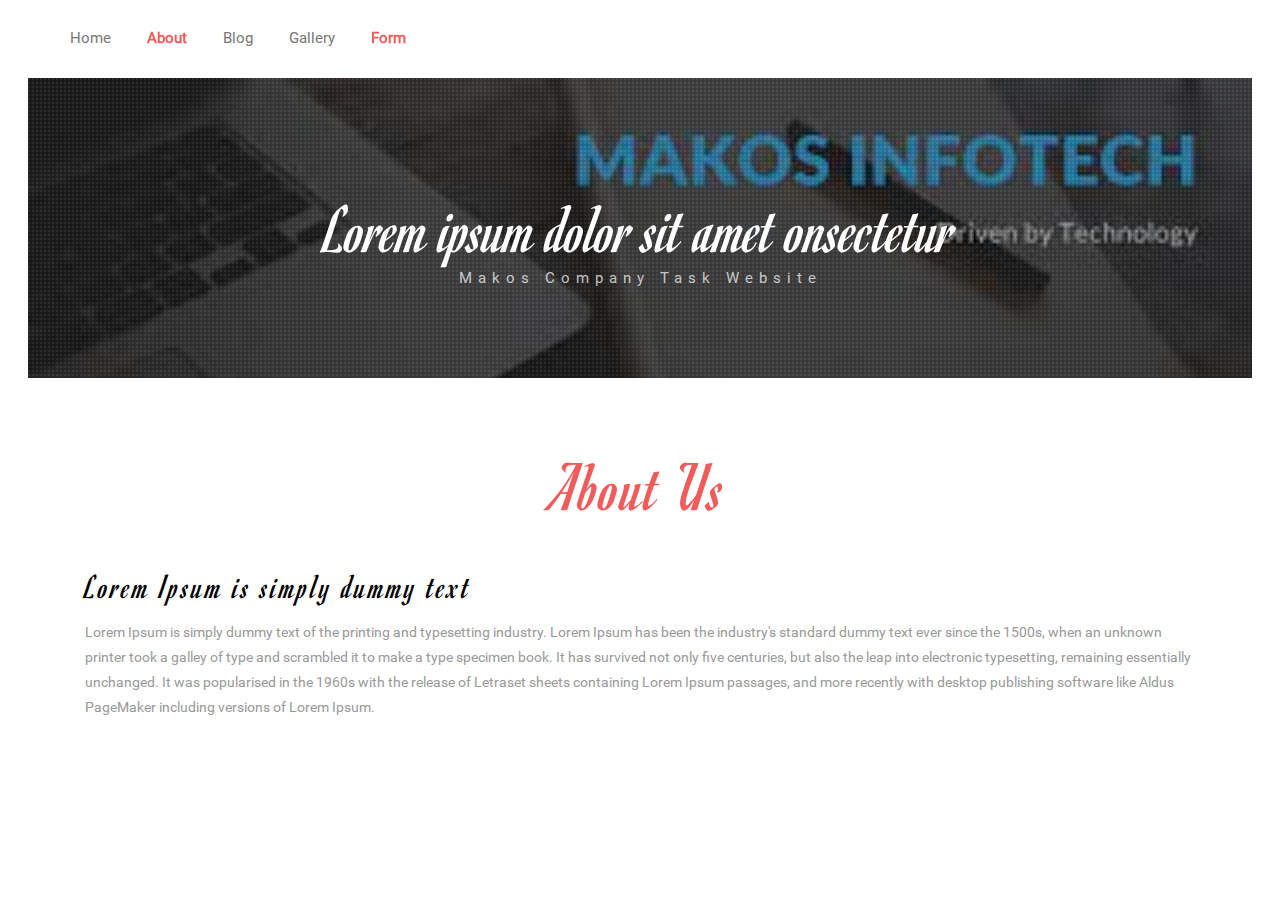
<file: about.html>
<!DOCTYPE html>
<html>
<head>
<title>Makos Company Task Website</title>
<!-- Custom Theme files -->
<meta name="viewport" content="width=device-width, initial-scale=1">
<meta http-equiv="Content-Type" content="text/html; charset=utf-8" />
<meta name="keywords" content="Florence Responsive web template, Bootstrap Web Templates, Flat Web Templates, Android Compatible web template, 
	Smartphone Compatible web template, free webdesigns for Nokia, Samsung, LG, SonyEricsson, Motorola web design" />
<script type="application/x-javascript"> addEventListener("load", function() { setTimeout(hideURLbar, 0); }, false); function hideURLbar(){ window.scrollTo(0,1); } </script>
<!-- //Custom Theme files -->
<link href="css/bootstrap.css" type="text/css" rel="stylesheet" media="all">
<link href="css/style.css" type="text/css" rel="stylesheet" media="all">
<!-- js -->
<script src="js/jquery-1.11.1.min.js"></script> 
<!-- //js -->	
</head>
<body>
	<!--header-->
	<div class="top-nav">
		<nav class="navbar navbar-default">
			<div class="container">
				<div class="navbar-header navbar-right">
					<button type="button" class="navbar-toggle collapsed" data-toggle="collapse" data-target="#bs-example-navbar-collapse-1">
						<span class="sr-only">Toggle navigation</span>
						<span class="icon-bar"></span>
						<span class="icon-bar"></span>
						<span class="icon-bar"></span>
					</button>
					<div class="clearfix"> </div>
				</div>
				<!--navigation-->
				<!-- Collect the nav links, forms, and other content for toggling -->
				<div class="collapse navbar-collapse" id="bs-example-navbar-collapse-1">
					<ul class="nav navbar-nav navbar-left cl-effect-5">
						<li><a href="index.html"><span data-hover="Home">Home</span></a></li>
						<li><a href="about.html" class="active"> <span data-hover="About">About </span> </a></li>
						<li><a href="blog.html"><span data-hover="Blog">Blog</span></a></li>
						<li><a href="gallery.html"><span data-hover="Gallery">Gallery</span></a></li>
						<li><a href="form.html" class="active"><span data-hover="Form"> Form</span></a></li>
					</ul>
					<div class="clearfix"> </div>
				</div>
			</div>	
		</nav>		
	</div>
	<div class="banner about-bnr">
		<div class="banner-info about-bnr-info">
			<h2 class="hdng">Lorem ipsum dolor sit amet onsectetur</h2>
			<p>Makos Company Task Website</p>
		</div>
	</div>			
	<!--//banner-->
	<!--about-->
	<div class="about">
		<div class="container">
			<h3 class="title">About Us</h3>
			<div class="about-info">
				<div class="col-md-12 about-grids">
					<h4>Lorem Ipsum is simply dummy text </h4>
					<p>Lorem Ipsum is simply dummy text of the printing and typesetting industry. Lorem Ipsum has been the industry's standard dummy text ever since the 1500s, when an unknown printer took a galley of type and scrambled it to make a type specimen book. It has survived not only five centuries, but also the leap into electronic typesetting, remaining essentially unchanged. It was popularised in the 1960s with the release of Letraset sheets containing Lorem Ipsum passages, and more recently with desktop publishing software like Aldus PageMaker including versions of Lorem Ipsum. </p>		
				</div>
				<div class="clearfix"> </div>
			</div>
		</div>
	</div>
    <script src="js/bootstrap.js"></script>
</body>
</html>
</file>
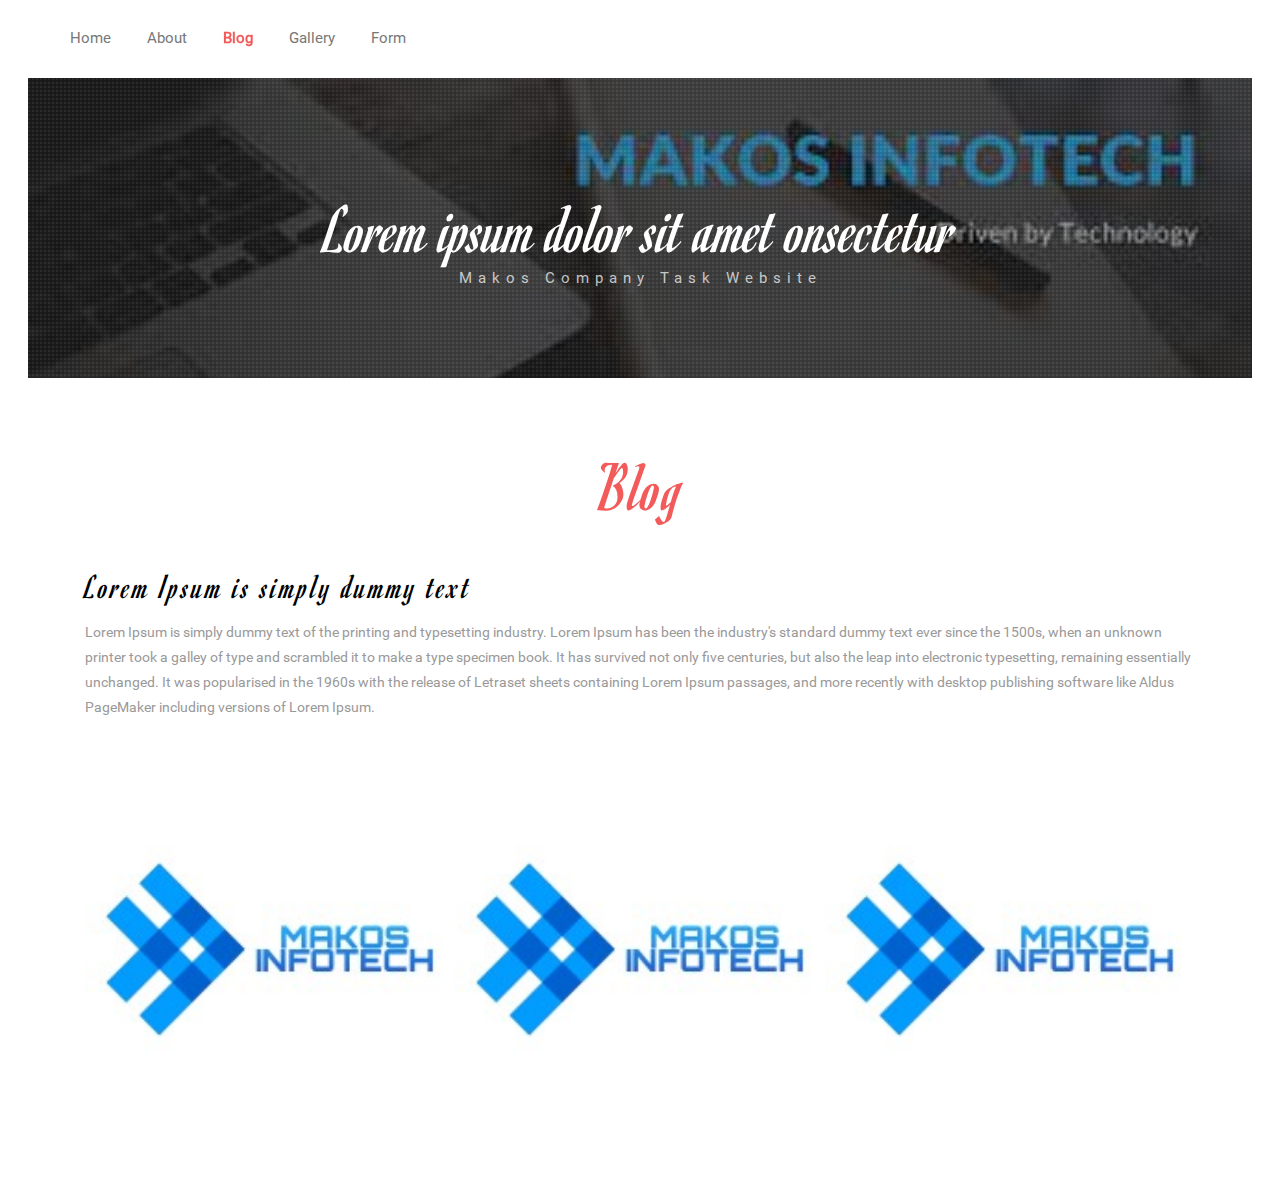
<file: blog.html>
<!DOCTYPE html>
<html>
<head>
<title>Makos Company Task Website</title>
<!-- Custom Theme files -->
<meta name="viewport" content="width=device-width, initial-scale=1">
<meta http-equiv="Content-Type" content="text/html; charset=utf-8" />
<meta name="keywords" content="Florence Responsive web template, Bootstrap Web Templates, Flat Web Templates, Android Compatible web template, 
	Smartphone Compatible web template, free webdesigns for Nokia, Samsung, LG, SonyEricsson, Motorola web design" />
<script type="application/x-javascript"> addEventListener("load", function() { setTimeout(hideURLbar, 0); }, false); function hideURLbar(){ window.scrollTo(0,1); } </script>
<!-- //Custom Theme files -->
<link href="css/bootstrap.css" type="text/css" rel="stylesheet" media="all">
<link href="css/style.css" type="text/css" rel="stylesheet" media="all">
<!-- js -->
<script src="js/jquery-1.11.1.min.js"></script> 
<!-- //js -->	
</head>
<body>
	<!--header-->
	<div class="top-nav">
		<nav class="navbar navbar-default">
			<div class="container">
				<div class="navbar-header navbar-right">
					<button type="button" class="navbar-toggle collapsed" data-toggle="collapse" data-target="#bs-example-navbar-collapse-1">
						<span class="sr-only">Toggle navigation</span>
						<span class="icon-bar"></span>
						<span class="icon-bar"></span>
						<span class="icon-bar"></span>
					</button>
					<div class="clearfix"> </div>
				</div>
				<!--navigation-->
				<!-- Collect the nav links, forms, and other content for toggling -->
				<div class="collapse navbar-collapse" id="bs-example-navbar-collapse-1">
					<ul class="nav navbar-nav navbar-left cl-effect-5">
						<li><a href="index.html"><span data-hover="Home">Home</span></a></li>
						<li><a href="about.html"> <span data-hover="About">About </span> </a></li>
						<li><a href="blog.html" class="active"><span data-hover="Blog">Blog</span></a></li>
						<li><a href="gallery.html"><span data-hover="Gallery">Gallery</span></a></li>
						<li><a href="form.html"><span data-hover="Form"> Form</span></a></li>
					</ul>
					<div class="clearfix"> </div>
				</div>
			</div>	
		</nav>		
	</div>
	<!--//header-->
	<!--banner-->
	<div class="banner about-bnr">
		<div class="banner-info about-bnr-info">
			<h2 class="hdng">Lorem ipsum dolor sit amet onsectetur</h2>
			<p>Makos Company Task Website</p>
		</div>
	</div>			


	<div class="about">
		<div class="container">
			<h3 class="title">Blog</h3>
			<div class="about-info">
				<div class="col-md-12 about-grids">
					<h4>Lorem Ipsum is simply dummy text </h4>
					<p>Lorem Ipsum is simply dummy text of the printing and typesetting industry. Lorem Ipsum has been the industry's standard dummy text ever since the 1500s, when an unknown printer took a galley of type and scrambled it to make a type specimen book. It has survived not only five centuries, but also the leap into electronic typesetting, remaining essentially unchanged. It was popularised in the 1960s with the release of Letraset sheets containing Lorem Ipsum passages, and more recently with desktop publishing software like Aldus PageMaker including versions of Lorem Ipsum. </p>		
					<div class="about-row">
						<div class="col-md-4 about-imgs">
							<img src="images/gallery.jpeg" alt="" class="img-responsive zoom-img"/>
						</div>
						<div class="col-md-4 about-imgs">
							<img src="images/gallery.jpeg" alt=""  class="img-responsive zoom-img"/>
						</div>
						<div class="col-md-4 about-imgs">
							<img src="images/gallery.jpeg" alt=""  class="img-responsive zoom-img"/>
						</div>
						<div class="clearfix"> </div>
					</div>
				</div>
				<div class="clearfix"> </div>
			</div>
		</div>
	</div>

    <script src="js/bootstrap.js"></script>
</body>
</html>
</file>
<file: css/style.css>
body{
	margin:0;
	font-family: 'Roboto-Regular';
	background-color:#fff;
}
@font-face {
    font-family: 'Roboto-Regular';
    src: url(../fonts/Roboto-Regular.ttf) format('truetype');
}
@font-face {
    font-family: 'Romanesco-Regular';
	src: url(../fonts/Romanesco-Regular.ttf) format('truetype');
}
body a{
	transition: 0.5s all ease;
	-webkit-transition: 0.5s all ease;
	-moz-transition: 0.5s all ease;
	-o-transition: 0.5s all ease;
	-ms-transition: 0.5s all ease;
	text-decoration:none;
}
h1,h2,h3,h4,h5,h6{
	margin:0;			   
}
p{
	margin:0;
}
ul,label{
	margin:0;
	padding:0;
}
body a:hover{
	text-decoration:none;
}
/*--header--*/
div#bs-example-navbar-collapse-1 {
    padding: 0;
}
nav.navbar.navbar-default {
    background: none;
    border: none;
    margin: 0;
}
ul.nav.navbar-nav {
    margin-top: 1em;
}
.navbar-nav li {
    margin: 0 1em;
}
.navbar-nav li:nth-child(1){
    margin-left: 0;
}
.navbar-default .navbar-nav > li > a:hover, .navbar-default .navbar-nav > li > a:focus {
    color: #F35B5B;
    outline: none;
}
/*--Effect 5: same word slide in-- */
.cl-effect-5 li a {
    overflow: hidden;
    padding: 0 8px 0 0;
    font-size: 1.1em;
}
.cl-effect-5 li a span {
	position: relative;
	display: inline-block;
	-webkit-transition: -webkit-transform 0.3s;
	-moz-transition: -moz-transform 0.3s;
	transition: transform 0.3s;
}
.cl-effect-5 li a span::before {
	position: absolute;
	top: 100%;
	content: attr(data-hover);
	font-weight: 600;
	-webkit-transform: translate3d(0,0,0);
	-moz-transform: translate3d(0,0,0);
	transform: translate3d(0,0,0);
}

.cl-effect-5 li a:hover span,
.cl-effect-5 li a:focus span,.cl-effect-5 li a.active span {
	-webkit-transform: translateY(-100%);
	-moz-transform: translateY(-100%);
	transform: translateY(-100%);
	color:#F35B5B;
}
/*--search-button--*/
form.navbar-form.navbar-right {
  margin: 0;
  padding: 0;
}
.form-group {
  position: relative;
}
.top-nav input.form-control {
    padding: 8px 35px 8px 10px;
    height: inherit;
    font-size: 1em;
    border: none;
    border-bottom: 1px solid;
    -webkit-appearance: none;
    color: #000;
    background: none;
    box-shadow: none;
    border-radius: 0;
}
.top-nav button.btn.btn-default {
    border: none;
    width: 35px;
    height: 35px;
    position: absolute;
    top: 6%;
    right: 0;
    padding: 0;
    outline: none;
    box-shadow: none;
    background: none;
}
button.btn.btn-default:focus {
    background-color: inherit !important;
    box-shadow: none !important;
    border: none !important;
    outline: none;
}
.form-control:focus {
    border-color: #4B307F;
    box-shadow:none;
}
span.glyphicon.glyphicon-search {
    font-size: 1.5em;
	color: #01553D;
}
span.glyphicon.glyphicon-search:focus {
    outline: none;
}
/*--logo--*/
.top-nav {
    position: relative;
    padding: 1em 0;
}
.logo {
    position: absolute;
    top: 14%;
    right: 43%;
	background-color: rgba(255, 0, 0, 0.52);
    padding: 0 1em;
}
.logo h1 {
    font-size: 6em;
    font-family: 'Romanesco-Regular';
	letter-spacing: 3px;
}
.logo h1 a {
    color: #fff;
}
/*--//header--*/
/*--banner--*/
.banner {
    background: url(../images/banner.jpeg)no-repeat 0px 0px;
    min-height: 600px;
    min-width: 90%;
    background-size: cover;
	-webkit-background-size:cover;
	-moz-background-size:cover;
	-o-background-size:cover;
	-ms-background-size:cover;
	margin: 0 2em;

}
.banner-info {
	background:url(../images/dott.png)repeat 0px 0px;
	background-size:4px;
	-webkit-background-size:4px;
	-moz-background-size:4px;
	-o-background-size:4px;
	-ms-background-size:4px;
	min-height:600px;
	padding:16em 0;
}
.banner h2.hdng {
    font-size: 5em;
    color: #fff;
    font-family: 'Romanesco-Regular';
    text-align: center;
}
.banner p {
    font-size: 1.1em;
    color: rgba(255, 255, 255, 0.73);
    text-align: center;
    letter-spacing: 6px;
}
/*--//banner--*/
/*--banner-bottom--*/
.bnr-botom {
    padding: 6em 0;
	position:relative;
}
.bnr-botom-right{
  padding:0;
  position: relative;
}
.bnr-botom img {
    width: 100%;
}
.bnr-botom-info {
    position: absolute;
    top: 0;
    left: 41%;
    width: 100%;
    z-index: 1;
	margin-top: 3em;
}
.bnr-botom-left h3{
	font-size:2.2em;
	color:#000;
	line-height: 1.4em;
}
.bnr-botom-left h3 span{
	color:#F00;
}
.bnr-botom-left p {
  color:#999;
  font-size: 1em;
  width: 38%;
  line-height: 1.8em;
  margin-top: 1.5em;
}
/*--welcome--*/
.welcome {
    width: 60%;
    padding: 4em;
    background-color: #fff;
    position: absolute;
    bottom: -41%;
    left: 16%;
}
.welcome img {
    width: 100%;
}
.welcome h3 {
    font-size: 1.9em;
    color: #000;
}
.welcome p {
  color:#999;
  font-size: 1em;
  line-height: 1.8em;
  margin-top: 1.5em;
}
.welcome-right {
    margin-top: 3em;
}
/*--//welcome--*/
/*--Slider Part starts Here--*/
#slider2,
#slider3 {
  box-shadow: none;
  -moz-box-shadow: none;
  -webkit-box-shadow: none;
  margin: 0 auto;
}
.rslides_tabs {
  list-style: none;
  padding: 0;
  background: rgba(0,0,0,.25);
  box-shadow: 0 0 1px rgba(255,255,255,.3), inset 0 0 5px rgba(0,0,0,1.0);
  -moz-box-shadow: 0 0 1px rgba(255,255,255,.3), inset 0 0 5px rgba(0,0,0,1.0);
  -webkit-box-shadow: 0 0 1px rgba(255,255,255,.3), inset 0 0 5px rgba(0,0,0,1.0);
  font-size: 18px;
  list-style: none;
  margin: 0 auto 50px;
  max-width: 540px;
  padding: 10px 0;
  text-align: center;
  width: 100%;
}
.rslides_tabs li {
  display: inline;
  float: none;
  margin-right: 1px;
}
.rslides_tabs a {
  width: auto;
  line-height: 20px;
  padding: 9px 20px;
  height: auto;
  background: transparent;
  display: inline;
}
.rslides_tabs li:first-child {
  margin-left: 0;
}
.rslides_tabs .rslides_here a {
  background: rgba(255,255,255,.1);
  color: #fff;
  font-weight: bold;
}
.events {
  list-style: none;
}
.callbacks_container {
  width: 100%;
}
.callbacks {
  position: relative;
  list-style: none;
  overflow: hidden;
  width: 100%;
  padding: 0;
  margin: 0;
}
.callbacks li {
  position: absolute;
  width: 100%;
  left: 0;
  top: 0;
}
.callbacks img {
  position: relative;
  z-index: 1;
  height: auto;
  border: 0;
}
.callbacks .caption {
	display: block;
	position: absolute;
	z-index: 2;
	font-size: 20px;
	text-shadow: none;
	color: #fff;
	left: 0;
	right: 0;
	padding: 10px 20px;
	margin: 0;
	max-width: none;
	top: 10%;
	text-align: center;
}
.callbacks_nav {
    position: absolute;
    -webkit-tap-highlight-color: rgba(0,0,0,0);
    top: 45%;
    left: 6%;
    opacity: 0.7;
    z-index: 3;
    text-indent: -9999px;
    overflow: hidden;
    text-decoration: none;
    height: 53px;
    width: 32px;
    background: url("../images/icons.png") no-repeat 0px 0px;
}
.callbacks_nav.next {
    left: auto;
    background-position: right;
    right: 5%;
}
.callbacks_nav:active {
  opacity: 1.0;
}
#slider3-pager a {
  display: inline-block;
}
#slider3-pager span{
  float: left;
}
#slider3-pager span{
	width:100px;
	height:15px;
	background:#fff;
	display:inline-block;
	border-radius:30em;
	opacity:0.6;
}
#slider3-pager .rslides_here a {
  background: #FFF;
  border-radius:30em;
  opacity:1;
}
#slider3-pager a {
  padding: 0;
}
#slider3-pager li{
	display:inline-block;
}
.rslides {
  position: relative;
  list-style: none;
  overflow: hidden;
  width: 100%;
  padding: 0;
  margin: 0;
}
.rslides li {
  -webkit-backface-visibility: hidden;
  position: absolute;
  display: none;
  width: 100%;
  left: 0;
  top: 0;
}
.rslides li{
  position: relative;
  display: block;
  float: left;
}
.rslides img {
  height: auto;
  border: 0;
}
.callbacks_tabs {
    list-style: none;
    position: absolute;
    z-index: 999;
    bottom: -30%;
    left: 0%;
    padding: 0;
    margin: 0;
}
.slider-top{
	text-align: center;
	padding:10em 0;
}
.callbacks_tabs li{
	display: inline-block;
}
@media screen and (max-width: 600px) {
.callbacks_nav {
    top: 47%;
}
}
/*----*/
.callbacks_tabs a{
 visibility: hidden;
}
.callbacks_tabs a:after {
    content: "\f111";
    font-size: 0;
    font-family: FontAwesome;
    visibility: visible;
    height: 10px;
    width: 10px;
    display: inline-block;
    border: 2px solid #9AA79D;
}
.callbacks_here a:after{
	border-color:#F00;
	background: #FFFFFF;
}
/*--//Slider part Ends Here --*/
/*--slid--*/
.slid {
    padding: 5em 0;
    margin-top: 12em;
	position:relative;
}
.slid img {
    width: 100%;
}
.slid-left {
    padding-left: 0;
}
.slid-right-info {
    position: absolute;
    background-color: #fff;
    width: 80%;
    padding: 3em;
    left: -15%;
    margin-top: 6em;
}
.slid h3 {
    font-size: 2em;
    font-weight: 600;
    color: #000;
}
.slid p {
    color: #999;
    font-size: 1em;
    line-height: 1.8em;
    margin-top: 1.5em;
}
.more {
    margin-top: 1.5em;
}
.more a {
    font-size: 1.1em;
    color: #000;
    font-weight: 700;
}
.more a:hover{
	color:#F00;
}
.more span.glyphicon {
    font-size: 0.7em;
    color: #F00;
    width: 11px;
}
.more a:hover span.glyphicon {
    color: #000 ;
}
span.glyphicon.arrow-one {
    padding-left: 0.5em;
}
.slid .welcome {
    left: 25%;
    bottom: -50%;
    width: 70%;
    padding: 3em;
}
.slid  ul {
    margin-top: 1em;
}
.slid  ul li {
    display: block;
	margin-top: 0.5em;
}
.slid  ul li a {
    color: #999;
	font-size:1em;
}
.slid  ul li a span.glyphicon{
    font-size: 0.8em;
}
.slid  ul li a:hover{
	padding-left:1em;
	color:#555;
}
/*--//slid--*/
/*--footer--*/
.footer {
    margin-top: 21em;
}
.footer-left {
    background-color: #555;
    padding: 2em 5em;
}
.footer-left h3 {
    font-size: 1.8em;
    color: #fff;
    margin-bottom: 0.8em;
}
.footer-left li {
    display: block;
    color: rgba(255, 255, 255, 0.59);
    font-size: 1em;
    margin-top: 0.5em;
}
.footer-left li a {
    color: rgba(255, 255, 255, 0.59);
    font-size: 1em;
}
.footer-left li a:hover {
    color: #F35B5B;
}
.footer-right {
    text-align: center;
    padding: 2em 2em 1.5em;
}
.icons ul li{
	display:inline-block;
	margin:0 .2em;
}
.icons ul li a.twitter{
  background: url(../images/icons.png) no-repeat 0px 0px;
  height: 24px;
  display: block;
  width: 24px;
}
.icons ul li a.facebook{
  background: url(../images/icons.png) no-repeat -33px 0px;
}
.icons ul li a.chrome{
  background: url(../images/icons.png) no-repeat -66px 0px;
}
.icons ul li a.pinterest{
  background: url(../images/icons.png) no-repeat -99px 0px;
}
.icons ul li a.linkedin{
  background: url(../images/icons.png) no-repeat -132px 0px;
}
.icons ul li a:hover {
    transform: rotatey(360deg);
	-webkit-transform: rotatey(360deg);
	-moz-transform: rotatey(360deg);
	-o-transform: rotatey(360deg);
	-ms-transform: rotatey(360deg);
	transition: 0.5s all ease;
	-webkit-transition: 0.5s all ease;
	-moz-transition: 0.5s all ease;
	-o-transition: 0.5s all ease;
	-ms-transition: 0.5s all ease;
}
.subscribe {
    margin-top: 1.5em;
    padding: 1.5em;
	background-color: #BDBABA;
}
.subscribe input[type="text"] {
    border: 1px solid #fff;
    width: 75%;
    color: #555;
    font-size: 0.9em;
    padding: 8px 12px;
    display: inline-block;
	outline: none;
}
.subscribe input[type="submit"] {
    border: 3px solid #fff;
    width: 25%;
	float:right;
    background: #555;
    color: #fff;
    font-size: .9em;
    padding: 6px 12px;
	outline: none;
    transition: .5s all;
    -webkit-transition: .5s all;
    -moz-transition: .5s all;
    -o-transition: .5s all;
    -ms-transition: .5s all;
    font-family: 'Roboto-Regular';
}
.subscribe input[type="submit"]:hover{
	background-color:#fff;
	color:#555;
	border-color:#555;
}
.copy-right {
    padding: 1em;
}
.copy-right p {
  color: #555;
  font-size: 1em;
  margin: 1em 0 0;
  text-align: center;
}
.copy-right p a {
    color: #F00;
    font-size: 1em;
    padding-left: 7px;
}
.copy-right p a:hover{
	color: #555;
}
/*--//footer--*/
/*--about-page--*/
.banner.about-bnr,.banner-info.about-bnr-info  {
    min-height: 300px;
}
.banner-info.about-bnr-info {
    padding: 8em 0 0;
}
/*--about--*/
.bnr-img.about-bnr-img{
	text-align: center;
}
.bnr-img.about-bnr-img img {
    width:40%;
}
.footer.about-footer {
    margin: 0;
}
.about {
    padding: 5em 0;
}
h3.title {
    font-size: 5em;
    color: #F35B5B;
    font-family: 'Romanesco-Regular';
    text-align: center;
    letter-spacing: 2px;
}
.about-info {
    margin-top: 3em;
}
.about h4 {
    font-size: 2.5em;
    color: #000;
    letter-spacing: 3px;
    font-family: 'Romanesco-Regular';
}
.about img {
    width: 100%;
}
.about-imgs {
    padding: 0;
    overflow: hidden;
}
.about p {
    font-size: 1em;
    color: #999;
    line-height: 1.8em;
    margin: 1em 0 2.5em;
}
.pince {
    margin-top: 2em;
}
.pince-left {
    float: left;
    width: 17%;
    background-color: #555;
    text-align: center;
    padding: 1em;
}
.pince-right {
    float: right;
    width: 75%;
}
.pince h5 {
    font-size: 2em;
    color: #fff;
	-webkit-transition:.5s all;
	-moz-transition:.5s all;
	-o-transition:.5s all;
	-ms-transition:.5s all;
}
.pince-right p{
	margin:0;
}
.pince:hover .pince-left {
    background-color: #F35B5B;
}
.pince:hover h5{
	transform: rotatey(360deg);
	-webkit-transform: rotatey(360deg);
	-moz-transform: rotatey(360deg);
	-o-transform: rotatey(360deg);
	-ms-transform: rotatey(360deg);
}
/*--//about-page--*/
img.zoom-img {
     transform: scale(1, 1);
	-webkit-transform: scale(1, 1);
	-moz-transform: scale(1, 1);
	-ms-transform: scale(1, 1);
	-o-transform: scale(1, 1);
	transition-timing-function: ease-out;
	-webkit-transition-timing-function: ease-out;
	-moz-transition-timing-function: ease-out;
	-ms-transition-timing-function: ease-out;
	-o-transition-timing-function: ease-out;
	-webkit-transition-duration: .5s;
	-moz-transition-duration: .5s;
	-ms-transition-duration: .5s;
	-o-transition-duration: .5s;
}
img.zoom-img:hover{
    transform: scale(1.1);
	-webkit-transform: scale(1.1);
	-moz-transform: scale(1.1);
	-ms-transform: scale(1.1);
	-o-transform: scale(1.1);
	-webkit-transition-timing-function: ease-in-out;
	-webkit-transition-duration: 750ms;
	-moz-transition-timing-function: ease-in-out;
	-moz-transition-duration: 750ms;
	-ms-transition-timing-function: ease-in-out;
	-o-transition-timing-function: ease-in-out;
	-ms-transition-duration: 750ms;
	-o-transition-duration: 750ms;
	overflow: hidden;
}
/*-- testimonials --*/
.testimonials {
    padding: 3em 0 6em;
    background: url(../images/slid.jpg) no-repeat 0px 0px fixed;
    background-size: cover;
}
.testimonials h3.title {
	margin-bottom:.2em;
}
.flexslider {
    width: 50%;
    margin: 0 auto;
}
.testimonials-grid-left1{
	float:left;
	width: 20%;
}
.testimonials-grid-right1 {
    float: left;
	width: 67%;
}
.testimonials-grid-right1 p{
	position: relative;
    font-size: 1em;
    color: #fff;
    margin: 1.5em 0 0;
    line-height: 1.8em;
    padding-left: 2em;
}
.testimonials-grid{
	margin:2em 0 0;
}
.testimonials-grid-right1 p span{
	font-size:2em;
	color:#F26F62;
}
/*--//testimonials--*/
/*--about-bottom--*/
.about-bottom {
    padding: 5em 0;
}
.about-bottom-info h3.title {
    font-size: 4em;
    letter-spacing: 1px;
    text-align: left;
    margin-bottom: .8em;
}
h4.panel-title {
    margin-top: 0;
    margin-bottom: 0;
    font-size: 2.5em;
    color: inherit;
    font-family: 'Romanesco-Regular';
    line-height: 1.2em;
}
.panel-default > .panel-heading {
    background: #999;
	padding: 0px 15px 12px;
}
.panel-body {
    padding: 0.8em 1em;
    color: #999;
    line-height: 1.8em;
    font-size: 1em;
}
.panel-title > a, .panel-title > small, .panel-title > .small, .panel-title > small > a, .panel-title > .small > a {
    color: #FFFFFF;
    text-transform: capitalize;
    text-decoration: none;
    display: block;
}
.panel-title a:hover {
    color: rgba(255, 255, 255, 0.62);
}
/*--team--*/
.team-bottom p {
  font-size: 1em;
  color: #999;
  line-height: 1.8em;
}
.team-left{
	margin:0 1.5em;
}
.team-left img{
	width:100%;
}
.team-bottom h4 {
    margin: .8em 0 .2em;
    font-size: 2.1em;
    font-family: 'Romanesco-Regular';
    color: #555;
}
/*--flexisel--*/
#flexiselDemo1 {
	display: none;
}
.nbs-flexisel-container {
	position: relative;
	max-width: 100%;
}
.nbs-flexisel-ul {
	position: relative;
	width: 9999px;
	margin: 0px;
	padding: 0px;
	list-style-type: none;
	text-align: center;
}
.nbs-flexisel-inner {
	overflow: hidden;
}
.nbs-flexisel-item {
	float: left;
	margin: 0;
	padding: 0px;
	position: relative;
	line-height: 0px;
}
.nbs-flexisel-item > img {
	cursor: pointer;
	position: relative;
}
/*---- Navigation ---*/
.nbs-flexisel-nav-left, .nbs-flexisel-nav-right {
	width:24px;
	height:24px;
	position: absolute;
	cursor: pointer;
	z-index: 100;
}
/*--//flexisel--*/
/*--//about-bottom--*/
/*--gallery--*/
.gallery {
    padding: 5em 0;
}
.galry-grid.galry-text {
    padding: 1em;
}
.gallery img {
    width: 100%;
}
.gallery p {
    font-family: 'Romanesco-Regular';
    font-size: 2em;
    color: #333;
}
.galry-grid {
    padding: 0;
    overflow: hidden;
}
.gallery-info {
    margin-top: 4em;
}
.galry-grid.galry-grid-right {
    padding-left: 1em;
}
.galry-grid.glry-one {
    padding-bottom: 1em;
}
.galry-text {
    padding: 1em 7.5em;
    background-color: rgba(85, 85, 85, 0.09);
    margin-bottom: 1em;
    text-align: center;
}
.glry-two.glry-left {
    float: left;
    width: 65%;
    margin-right: 1em;
    overflow: hidden;
}
.glry-two.glry-right {
    float: left;
    width: 33.1%;
	overflow: hidden;
}
.gallery-grids:nth-child(1) {
    padding: 0;
}
.gallery-grids:nth-child(2) {
    padding-right: 0;
}
.glly-bottm .glry-two.glry-left {
    margin: 0 0 0 1em;
}
.galry-grid.grid-top-rgt {
    margin-bottom: 1.1em;
}
/*--//gallery--*/
/*--Shortblog--*/
.blog{
	padding:5em 0;
}
h3.hdg {
    font-size: 2em;
}
.show-grid [class^=col-] {
    background: #fff;
  text-align: center;
  margin-bottom: 10px;
  line-height: 2em;
  border: 10px solid #f0f0f0;
}
.show-grid [class*="col-"]:hover {
  background: #e0e0e0;
}
.grid_3{
	margin-bottom:2em;
}
.xs h3, h3.m_1{
	color:#000;
	font-size:1.7em;
	font-weight:300;
	margin-bottom: 1em;
}
.grid_3 p{
  color: #999;
  font-size: 0.85em;
  margin-bottom: 1em;
  font-weight: 300;
}
.grid_4{
	background:none;
	margin-top:50px;
}
.label {
  font-weight: 300 !important;
  border-radius:4px;
}  
.grid_5{
	background:none;
	padding:2em 0;
}
.grid_5 h3, .grid_5 h2, .grid_5 h1, .grid_5 h4, .grid_5 h5, h3.hdg {
	margin-bottom:1em;
	color: #000;
}
.table > thead > tr > th, .table > tbody > tr > th, .table > tfoot > tr > th, .table > thead > tr > td, .table > tbody > tr > td, .table > tfoot > tr > td {
  border-top: none !important;
}
.tab-content > .active {
  display: block;
  visibility: visible;
}
.pagination > .active > a, .pagination > .active > span, .pagination > .active > a:hover, .pagination > .active > span:hover, .pagination > .active > a:focus, .pagination > .active > span:focus {
  z-index: 0;
}
.badge-primary {
  background-color: #03a9f4;
}
.badge-success {
  background-color: #8bc34a;
}
.badge-warning {
  background-color: #ffc107;
}
.badge-danger {
  background-color: #e51c23;
}
.grid_3 p{
  line-height: 2em;
  color: #888;
  font-size: 0.9em;
  margin-bottom: 1em;
  font-weight: 300;
}
.bs-docs-example {
	margin: 1em 0;
}
section#tables  p {
	margin-top: 1em;
}
.tab-container .tab-content {
  border-radius: 0 2px 2px 2px;
  border: 1px solid #e0e0e0;
  padding: 16px;
  background-color: #ffffff;
}
.table td, .table>tbody>tr>td, .table>tbody>tr>th, .table>tfoot>tr>td, .table>tfoot>tr>th, .table>thead>tr>td, .table>thead>tr>th {
  padding: 15px!important;
}
.table > thead > tr > th, .table > tbody > tr > th, .table > tfoot > tr > th, .table > thead > tr > td, .table > tbody > tr > td, .table > tfoot > tr > td {
  font-size: 0.9em;
  color: #999;
  border-top: none !important;
}
.tab-content > .active {
  display: block;
  visibility: visible;
}
.label {
  font-weight: 300 !important;
}
.label {
  padding: 4px 6px;
  border: none;
  text-shadow: none;
}
.nav-tabs {
  margin-bottom: 1em;
}
.alert {
  font-size: 0.85em;
}
h1.t-button,h2.t-button,h3.t-button,h4.t-button,h5.t-button {
	line-height:1.8em;
  margin-top:0.5em;
  margin-bottom: 0.5em;
}
li.list-group-item1 {
  line-height: 2.5em;
}
.input-group {
  margin-bottom: 20px;
  }
.in-gp-tl{
	padding:0;
}
.in-gp-tb{
	padding-right:0;
}
.list-group {
  margin-bottom: 48px;
}
ol {
  margin-bottom: 44px;
}
h2.typoh2{
    margin: 0 0 10px;
}
@media (max-width:768px){
.grid_5 {
	padding: 0 0 1em;
}
.grid_3 {
	margin-bottom: 0em;
}
}
@media (max-width:640px){
h1, .h1, h2, .h2, h3, .h3 {
	margin-top: 0px;
	margin-bottom: 0px;
}
.grid_5 h3, .grid_5 h2, .grid_5 h1, .grid_5 h4, .grid_5 h5, h3.hdg, h3.bars {
	margin-bottom: .5em;
}
.progress {
	height: 10px;
	margin-bottom: 10px;
}
ol.breadcrumb li,.grid_3 p,ul.list-group li,li.list-group-item1 {
	font-size: 14px;
}
.breadcrumb {
	margin-bottom: 10px;
}
.well {
	font-size: 14px;
	margin-bottom: 10px;
}
h2.typoh2 {
	font-size: 1.5em;
}
.grid_4 {
    margin-top: 30px;
}
}
@media (max-width:480px){
.table h1 {
	font-size: 26px;
}
.table h2 {
	font-size: 23px;
}
.table h3 {
	font-size: 20px;
}
.label {
	font-size: 53%;
}
.alert,p {
	font-size: 14px;
}
.pagination {
	margin: 20px 0 0px;
}
}
@media (max-width: 320px){
.grid_4 {
	margin-top: 18px;
}
.alert, p,ol.breadcrumb li, .grid_3 p,.well, ul.list-group li, li.list-group-item1,a.list-group-item {
	font-size: 13px;
}
.alert {
	padding: 10px;
	margin-bottom: 10px;
}
ul.pagination li a {
	font-size: 14px;
	padding: 5px 11px !important;
}
.list-group {
	margin-bottom: 10px;
}
.well {
	padding: 10px;
}
table.table.table-striped,.table-bordered,.bs-docs-example {
	display: none;
}
}
/*--//Shortblog--*/
/*-- contact --*/
.contact{
	padding:4em 0em;
}
.contact-top{
	margin-top:4%;
}
.contact-top-left iframe {
    width: 100%;
    height: 528px;
    border: 10px solid rgba(243, 91, 91, 0.24);
}
.contact-textarea input[type="text"] {
	width: 100%;
	color: rgba(137, 136, 136, 0.66);
	outline: none;
	font-size: 17px;
	padding: 18px 16px;
	border: none;
	margin-bottom: 1em;
	-webkit-appearance: none;
	background: none;
	border: 1px solid rgba(153, 153, 153, 0.35);
	border-radius: 0.3em;
	-webkit-border-radius: 0.3em;
	-moz-border-radius: 0.3em;
	-o-border-radius: 0.3em;
	-ms-border-radius: 0.3em;
}


.contact-textarea input[type="email"] {
	width: 100%;
	color: rgba(137, 136, 136, 0.66);
	outline: none;
	font-size: 17px;
	padding: 18px 16px;
	border: none;
	margin-bottom: 1em;
	-webkit-appearance: none;
	background: none;
	border: 1px solid rgba(153, 153, 153, 0.35);
	border-radius: 0.3em;
	-webkit-border-radius: 0.3em;
	-moz-border-radius: 0.3em;
	-o-border-radius: 0.3em;
	-ms-border-radius: 0.3em;
}


.contact-textarea input[type="number"] {
	width: 100%;
	color: rgba(137, 136, 136, 0.66);
	outline: none;
	font-size: 17px;
	padding: 18px 16px;
	border: none;
	margin-bottom: 1em;
	-webkit-appearance: none;
	background: none;
	border: 1px solid rgba(153, 153, 153, 0.35);
	border-radius: 0.3em;
	-webkit-border-radius: 0.3em;
	-moz-border-radius: 0.3em;
	-o-border-radius: 0.3em;
	-ms-border-radius: 0.3em;
}


.contact-textarea input[type="url"] {
	width: 100%;
	color: rgba(137, 136, 136, 0.66);
	outline: none;
	font-size: 17px;
	padding: 18px 16px;
	border: none;
	margin-bottom: 1em;
	-webkit-appearance: none;
	background: none;
	border: 1px solid rgba(153, 153, 153, 0.35);
	border-radius: 0.3em;
	-webkit-border-radius: 0.3em;
	-moz-border-radius: 0.3em;
	-o-border-radius: 0.3em;
	-ms-border-radius: 0.3em;
}


.contact-textarea input[type="date"] {
	width: 100%;
	color: rgba(137, 136, 136, 0.66);
	outline: none;
	font-size: 17px;
	padding: 18px 16px;
	border: none;
	margin-bottom: 1em;
	-webkit-appearance: none;
	background: none;
	border: 1px solid rgba(153, 153, 153, 0.35);
	border-radius: 0.3em;
	-webkit-border-radius: 0.3em;
	-moz-border-radius: 0.3em;
	-o-border-radius: 0.3em;
	-ms-border-radius: 0.3em;
}
.contact-textarea textarea {
	resize: none;
	width: 100%;
	color: rgba(137, 136, 136, 0.66);
	font-size: 17px;
	outline: none;
	padding: 18px 16px;
	border: none;
	min-height: 13em;
	-webkit-appearance: none;
	background: none;
	border: 1px solid rgba(153, 153, 153, 0.35);
	border-radius: 0.3em;
	-webkit-border-radius: 0.3em;
	-moz-border-radius: 0.3em;
	-o-border-radius: 0.3em;
	-ms-border-radius: 0.3em;
}
.contact-textarea input[type="submit"] {
    border: none;
    outline: none;
    color: #fff;
    background: #FF7A7A;
    width: 49%;
    padding: 15px 0px;
    font-size: 1.2em;
    margin: 10px 2px 0px 0px;
    -webkit-appearance: none;
    border-radius: 0.3em;
    -webkit-border-radius: 0.3em;
    -moz-border-radius: 0.3em;
    -o-border-radius: 0.3em;
    -ms-border-radius: 0.3em;
}
.contact-textarea input[type="submit"]:hover {
	background:#BDBABA;
	transition: 0.5s all;
	-webkit-transition: 0.5s all;
	-moz-transition: 0.5s all;
	-ms-transition: 0.5s all;
	-o-transition: 0.5s all;
}
.contact-textarea input[type="reset"] {
	border: none;
	outline: none;
	color: #fff;
	background: #BDBABA;
	width: 49%;
	padding: 15px 0px;
	font-size:1.2em;
	margin: 10px 0px 0px 0px;
	-webkit-appearance: none;
	border-radius: 0.3em;
	-webkit-border-radius: 0.3em;
	-moz-border-radius: 0.3em;
	-o-border-radius: 0.3em;
	-ms-border-radius: 0.3em;
	cursor: pointer;
}
.contact-textarea input[type="reset"]:hover {
	background:#FF7A7A;
	transition: 0.5s all;
	-webkit-transition: 0.5s all;
	-moz-transition: 0.5s all;
	-ms-transition: 0.5s all;
	-o-transition: 0.5s all;
}
/*-- //contact --*/
/*---- responsive-design -----*/
@media(max-width:1440px){
}
@media(max-width:1366px){
.slid-right-info {
    margin-top: 4.5em;
}
}
@media(max-width:1280px){
.slid .welcome {
    bottom: -54%;
}
.slid-right-info {
    margin-top: 4em;
    padding: 2em 3em;
}
.more {
    margin-top: 1em;
}
.testimonials-grid-right1 p {
    margin: 0.5em 0 0;
}
}
@media(max-width:1080px){
ul.nav.navbar-nav {
    margin-top: 1.2em;
}
.navbar-nav li {
    margin: 0 0.8em;
}
.logo h1 {
    font-size: 5em;
}
.logo {
    top: 46%;
    right: 39%;
}
.banner,.banner-info{
	min-height: 500px;
}
.banner-info {
    padding: 14em 0;
}
.banner h2.hdng {
    font-size: 4.5em;
    letter-spacing: 2px;
}
.bnr-botom {
    padding: 4.5em 0;
}
.bnr-botom-left h3 {
    font-size: 2em;
}
.bnr-botom-left p {
    width: 70%;
	margin-top: 1em;
}
.bnr-botom-info {
    left: 25%;
    margin-top: 1em;
}
.callbacks_tabs {
    bottom: -18%;
}
.welcome {
    width: 70%;
    padding: 2em;
    bottom: -46%;
    left: 9%;
}
.welcome-right {
    margin-top: 2.5em;
    padding-right: 0;
}
.slid {
    padding: 4em 0;
    margin-top: 11em;
}
.slid-right-info {
    margin-top: 2em;
    padding: 2em;
    width: 100%;
}
.slid h3 {
    font-size: 1.6em;
}
.slid p {
    margin-top: 1em;
}
.slid .welcome {
    bottom: -57%;
    padding: 2em;
}
.footer {
    margin-top: 19em;
}
.footer-left {
    padding: 2em 3em;
}
.subscribe input[type="text"] {
    width: 68%;
}
.subscribe input[type="submit"] {
    width: 32%;
}
.about,.about-bottom,.blog ,.gallery{
    padding: 3.5em 0;
}
h3.title {
    font-size: 4.5em;
}
.about-info {
    margin-top: 2em;
}
.about h4 {
    font-size: 2em;
}
.about-grids:nth-child(1) {
    padding-left: 0;
}
.about-grids:nth-child(2) {
    padding-right: 0;
}
.about p {
    font-size: 0.9em;
}
.pince h5 {
    font-size: 1.5em;
}
.pince {
    margin-top: 1.5em;
}
.pince-right {
    float: right;
    width: 79%;
}
.testimonials-grid {
    margin: 1em 0 0;
}
.testimonials-grid-right1 p {
    font-size: 0.9em;
    letter-spacing: 1px;
}
.flexslider {
    width: 70%;
}
.testimonials-grid-left1 {
    width: 17%;
}
.testimonials-grid-right1 p {
    margin: 1.5em 0 0;
}
.about-bottom-info h3.title {
    margin-bottom: .6em;
	font-size: 3.5em;
}
h4.panel-title {
    font-size: 2.3em;
	line-height: 1em;
}
.panel-default > .panel-heading {
    padding: 0px 15px 9px;
}
.panel-body {
    font-size: 0.95em;
}
.team-left {
    margin: 0 1em;
}
.grid_4 {
    margin-top: 40px;
}
.gallery-info {
    margin-top: 3em;
}
.galry-text {
    padding: 1em 4.5em;
}
.glry-two.glry-left {
    width: 64.5%;
}
.gallery p {
    font-size: 1.5em;
}
.contact {
    padding: 3em 0 4em;
}
}
@media(max-width:1024px){
.contact-textarea input[type="submit"],.contact-textarea input[type="reset"] {
	width: 47%;
	padding: 12px 0px;
	font-size: 1.2em;
}
.contact-top-left iframe {
	height: 519px;
}
}
@media(max-width:991px){
.top-nav .container {
    padding: 0;
}
.banner, .banner-info {
    min-height: 440px;
}
.banner-info {
    padding: 13em 0;
}
.banner h2.hdng {
    font-size: 4.2em;
}
.banner p {
    letter-spacing: 4px;
}
.navbar-nav li {
    margin: 0 0.5em;
}
.logo {
    top: 52%;
    right: 35%;
}
.navbar-right {
    width: 47%;
}
.bnr-botom-left {
    float: left;
    width: 50%;
}
.bnr-botom-right {
    width: 50%;
	float: right;
}
.bnr-botom-info {
    left: 28%;
}
.bnr-botom-left h3 {
    font-size: 1.6em;
}
.bnr-botom-left p {
    font-size: 0.9em;
}
.welcome {
    bottom: -42%;
}
.welcome-right {
    margin-top: 0;
    float: right;
    width: 50%;
}
.welcome p {
    font-size: 0.9em;
    margin-top: 1em;
}
.slid {
    padding: 3em 0;
    margin-top: 10em;
}
.slid-left {
    float: left;
    width: 60%;
}
.slid-right-info {
    padding: 1.5em 2em;
    width: 46%;
    left: 48%;
	margin-top: 3em;
}
.slid h3 {
    font-size: 1.5em;
}
.slid p {
    font-size: 0.9em;
}
.slid .welcome {
    bottom: -47%;
    padding: 2em 1em;
}
.slid ul li a {
    font-size: 0.9em;
}
.footer {
    margin-top: 15em;
}
.footer-text {
    float: left;
    width:33.33%;
}
.banner.about-bnr, .banner-info.about-bnr-info {
    min-height: 250px;
}
.banner-info.about-bnr-info {
    padding: 6em 0 0;
}
.about, .about-bottom, .blog, .gallery {
    padding: 2.5em 0;
}
.about-info {
    margin-top: 1em;
}
.about-grids:nth-child(1) {
    padding: 0;
}
.about p {
    margin: 1em 0 1.5em;
}
.about-imgs {
    float: left;
    width: 33.33%;
}
.about-grids:nth-child(2) {
    padding: 0;
    margin-top: 2em;
}
.pince-left {
    width: 10%;
}
.pince-right {
    width: 86%;
}
.testimonials {
    padding: 2em 0 5em;
}
.flexslider {
    width: 91%;
}
.galry-text {
    padding: 1em 10em;
}
.gallery-info {
    margin-top: 2em;
}
.gallery-grids:nth-child(2) {
    padding: 1em 0 0 0;
}
.galry-grid.grid-top-rgt {
    margin: 0 1em 0 0;
    float: left;
    width: 48.5%;
}
.contact-top-right {
    margin-top: 2em;
}
.contact-top-left iframe {
    height: 360px;
}
.contact-textarea input[type="text"] {
    font-size: 15px;
    padding: 13px 16px;
}
.contact-textarea textarea {
    font-size: 15px;
    min-height: 11em;
}
.contact-textarea input[type="submit"], .contact-textarea input[type="reset"] {
    width: 49.5%;
}
.footer-left {
    padding: 2em 10em;
}
}
@media(max-width:800px){
.slid .welcome {
    bottom: -65%;
}
.slid-right-info {
    margin-top: 2em;
}
.footer-left {
    padding: 2em 9em;
}
.top-nav {
    padding: 1em 0 2em;
}
.logo {
    top: 82%;
    right: 33%;
}
.navbar-header.navbar-right {
    width: 56%;
}
.top-nav button.btn.btn-default {
    right: 2%;
}
}
@media(max-width:768px){
.top-nav .container {
    padding: 0 2em;
}
.navbar-right {
    width: 52%;
}
.top-nav {
    padding: 1em 0 2.5em;
}
.top-nav input.form-control {
    width: 80%;
}
.navbar-header.navbar-right {
    width: 51%;
}
.top-nav button.btn.btn-default {
    right: 19%;
}
.logo {
    top: 96%;
    right: 39%;
}
.logo h1 {
    font-size: 4.5em;
}
.banner h2.hdng {
    font-size: 3.5em;
}
.banner p {
    letter-spacing: 3px;
}
.banner-info {
    padding: 11em 0;
}
.banner, .banner-info {
    min-height: 388px;
}
.bnr-botom-left h3 {
    font-size: 1.5em;
}
.bnr-botom-info {
    left: 13%;
	margin-top: 0;
}
.bnr-botom-left p {
    width: 85%;
	margin-top: 0.5em;
}
.callbacks_tabs a:after {
    height: 8px;
    width: 8px;
}
.welcome {
    bottom: -45%;
    width: 82%;
    left: 2%;
}
.welcome h3 {
    font-size: 1.3em;
}
.welcome-right {
    margin-top: 1em;
}
.slid {
    margin-top: 8em;
}
.slid h3 {
    font-size: 1.3em;
}
.slid p {
    margin-top: 0.5em;
}
.more {
    margin-top: 0.5em;
}
.more a {
    font-size: 1em;
}
.slid-right-info {
    margin-top: 2em;
}
.slid .welcome {
    bottom: -50%;
    padding: 1.5em 1em 1em;
    width: 84%;
    left: 16%;
}
.welcome-right {
    margin-top: 0;
}
.welcome p {
    margin-top: 0.5em;
}
.slid ul {
    margin-top: 0.5em;
}
.footer-left {
    padding: 2em 2em;
}
}
@media(max-width:767px){
.navbar-right {
    width: 100%;
    border: none;
	margin: 0 !important;
}
button.navbar-toggle.collapsed {
    float: left;
}
.navbar-header.navbar-right {
    width: inherit;
}
.top-nav input.form-control {
    width: 92%;
}
.top-nav button.btn.btn-default {
    right: 5%;
}
form.navbar-form.navbar-right {
    float: right;
    width: 36%;
}
button.navbar-toggle {
    float: left;
}
.logo {
    right: 38%;
}
button.navbar-toggle.collapsed {
    border: 1px solid #FF7A7A;
}
.navbar-default .navbar-toggle .icon-bar {
    background-color: #FF7A7A;
}
.navbar-default .navbar-toggle:hover, .navbar-default .navbar-toggle:focus {
    background: none;
}
.navbar-default .navbar-toggle {
    border-color: #FF7A7A;
}
div#bs-example-navbar-collapse-1 {
    padding: 0;
    border: none;
    overflow: hidden;
    text-align: center;
}
.navbar-nav li:nth-child(1) {
    margin: 0;
}
.navbar-nav li {
    margin: 1.5em 0;
}
}
@media(max-width:640px){
.banner {
    margin: 0 1em;
}
.bnr-botom-info {
    left: 3%;
    width: 94%;
}
.bnr-botom {
    padding: 3em 0 0;
}
.bnr-botom-left {
    float: none;
    width: 100%;
}
.bnr-botom-right {
    width: 100%;
    float: none;
    margin-top: 11em;
}
.banner h2.hdng {
    font-size: 3em;
    letter-spacing: 1px;
}
.welcome {
    position: inherit;
    padding: 2em 0;
    width: 95%;
    left: 1%;
}
.welcome .bnr-botom-left {
    float: left;
    width: 50%;
}
.slid {
    margin-top: 0;
    padding: 0;
}
.slid-right-info {
    width: 56%;
	left: 43%;
}
.slid .welcome {
    padding: 3em 1em 1em;
    width: 100%;
    left: 0%;
}
.footer {
    margin-top: 2em;
}
.about, .about-bottom, .blog, .gallery {
    padding: 2em 0;
}
h3.title {
    font-size: 3.5em;
}
.about h4 {
    font-size: 1.8em;
}
.about p {
    margin: 0.5em 0 1.5em;
}
.testimonials {
    padding: 2em 0 4em;
}
.flexslider {
    width: 100%;
}
.testimonials-grid-right1 {
    width: 83%;
}
.about-bottom-info h3.title {
    margin-bottom: .5em;
    font-size: 3em;
}
.history,.team{
    padding: 0;
}
.footer-left h3 {
    font-size: 1.6em;
}
.subscribe {
    padding: 0.5em;
}
.copy-right {
    padding: 1em;
}
.grid_4 {
    margin-top: 27px;
}
.galry-text {
    padding: 1em 6em;
}
.banner.about-bnr, .banner-info.about-bnr-info {
    min-height: 195px;
}
.banner-info.about-bnr-info {
    padding: 5em 0 0;
}
.contact {
    padding: 2em 0;
}
.contact-top-left,.contact-top-right {
    padding: 0;
}
.contact-top-left iframe {
    height: 250px;
}
.contact-textarea input[type="text"] {
    font-size: 14px;
    padding: 10px 16px;
}
}
@media(max-width:600px){
.glry-two.glry-left {
    width: 64.3%;
}
}
@media(max-width:480px){
.top-nav .container {
    padding: 0 1em;
}
.top-nav input.form-control {
    width: 100%;
}
.logo h1 {
    font-size: 3.5em;
}
.banner {
    margin: 0 1em;
}
.logo {
    top: 102%;
}
.banner h2.hdng {
    font-size: 2.5em;
}
.banner p {
    letter-spacing: 1px;
    font-size: 0.9em;
}
.banner-info {
    padding: 8em 0;
}
.banner, .banner-info {
    min-height: 250px;
}
.bnr-botom {
    padding: 2em 0 0;
}
.bnr-botom-left h3 {
    font-size: 1.2em;
}
.bnr-botom-info {
    left: 4%;
    margin-top: 0;
    width: 92%;
}
.welcome h3 {
    font-size: 1.2em;
}
.welcome-right {
    padding-left: 0;
}
.welcome p ,.slid p,.slid ul li a{
    font-size: 0.85em;
}
.slid h3 {
    font-size: 1.1em;
}
.slid-left {
    float: none;
    width: 100%;
	padding: 0;
}
.slid-right-info {
    width: 100%;
    left: 0%;
    position: inherit;
	padding: 0;
}
.slid .welcome {
    padding: 1em 0 0;
}
.slid .welcome .bnr-botom-left {
    float: none;
    width: 100%;
    padding: 0;
	margin-top: 1em;
}
.more a {
    font-size: 0.9em;
}
.slid .welcome-right {
    float: none;
    width: 92%;
    margin: 0 auto;
}
.about, .about-bottom, .blog, .gallery {
    padding: 1em 0;
}
h3.title {
    font-size: 3em;
}
.about h4 {
    font-size: 1.5em;
    letter-spacing: 1px;
}
.about p {
    margin: 0.5em 0;
    font-size: 0.85em;
}
.about-grids:nth-child(2) {
    margin-top: 1em;
}
.pince h5 {
    font-size: 1.2em;
}
.pince {
    margin-top: 1em;
}
.testimonials {
    padding: 2em 0 3em;
}
.testimonials-grid-right1 p {
    margin: 0.5em 0 0;
    font-size: 0.8em;
}
.flex-control-paging li a {
    width: 8px;
    height: 8px;
}
h4.panel-title {
    font-size: 2em;
    line-height: 1em;
}
.panel-body {
    font-size: 0.85em;
}
.team-bottom p {
    font-size: 0.9em;
}
.team-bottom h4 {
    font-size: 1.9em;
}
.footer-left {
    padding: 2em 1em 0.5em;
}
.footer-left h3 {
    font-size: 1.4em;
    margin-bottom: 0.5em;
}
.footer-left li a {
    font-size: 0.9em;
}
.footer-left li {
    font-size: 0.9em;
}
.footer-text {
    float: none;
    width: 100%;
    margin-bottom: 1.5em;
}

.copy-right p {
    font-size: 0.9em;
    margin: 0;
}
.copy-right {
    padding: 0 0 2em;
}
div#bs-example-navbar-collapse-1 {
    margin: 0;
}
.navbar-nav li {
    margin: 1em 0;
}
.galry-text {
    padding: 1em 3em;
}
.gallery p {
    font-size: 1.3em;
}
.gallery-info {
    margin-top: 1em;
}
.glry-two.glry-left {
    width: 65.2%;
	margin-right: 0.5em;
}
.glry-two.glry-right {
    width:33%;
}
.galry-grid.glry-one {
    padding-bottom: 0.5em;
}
.glly-bottm .glry-two.glry-left {
    margin: 0 0 0 0.5em;
}
.gallery-grids:nth-child(2) {
    padding: 0.5em 0 0 0;
}
.galry-grid.grid-top-rgt {
    margin: 0 0.5em 0 0;
}
.cl-effect-5 li a {
    font-size: 1em;
}
.contact {
    padding: 1em 0;
}
.contact-top-left iframe {
    height: 180px;
}
.contact-top-right {
    margin-top: 1em;
}
.contact-textarea input[type="text"] {
    font-size: 12px;
    padding: 8px 15px;
	margin-bottom: 0.8em;
}
.contact-textarea textarea {
    font-size: 13px;
    min-height: 9em;
    padding: 11px 13px;
}
.contact-textarea input[type="submit"], .contact-textarea input[type="reset"] {
    width: 49%;
    font-size: 1em;
	padding: 9px 0;
}
}
@media(max-width:320px){
.top-nav input.form-control {
    font-size: 0.8em;
}
form.navbar-form.navbar-right {
    width: 41%;
}
.top-nav {
    padding: 1em 0 1.5em;
}
.top-nav button.btn.btn-default {
    right: -3%;
    font-size: 10px;
}
.logo {
    right: 27%;
	top: 89%;
}
ul.nav.navbar-nav {
    margin: 0 0 2em;
}
.navbar-nav li {
    margin: 0.8em 0;
}
.logo h1 {
    font-size: 3em;
}
.banner h2.hdng {
    font-size: 2em;
}
.banner p {
    letter-spacing: 0;
    font-size: 0.85em;
}
.banner {
    margin: 0 0.8em;
}
.banner, .banner-info {
    min-height: 220px;
}
.banner-info {
    padding: 5em 0;
    -webkit-background-size: 2px;
    -moz-background-size: 2px;
    -o-background-size: 2px;
    -ms-background-size: 2px;
    background-size: 2px;
}
.bnr-botom-left h3 {
    font-size: 1em;
}
.bnr-botom-left p {
    width: 100%;
    font-size: 0.8em;
}
.bnr-botom {
    padding: 1em 0 0;
}
.bnr-botom-right {
    margin-top: 10em;
}
.welcome {
    width: 100%;
    left: 0%;
}
.welcome .bnr-botom-left {
    float: none;
    width: 100%;
}
.welcome-right {
    float: none;
    width: 90%;
    margin: 1em auto 0;
}
.welcome h3 {
    font-size: 1.1em;
}
.slid h3 {
    font-size: 1em;
}
.slid-right-info {
    margin-top: 1.5em;
}
.subscribe {
    margin-top: 1em;
}
.footer-right {
    padding: 1.5em 1em;
}
.subscribe input[type="text"] {
    padding: 6px 12px;
}
.subscribe input[type="submit"] {
    padding: 4px 12px;
}
.copy-right p {
    font-size: 0.85em;
}
.banner.about-bnr, .banner-info.about-bnr-info {
    min-height: 150px;
}
.banner-info.about-bnr-info {
    padding: 3em 0 0;
}
h3.title {
    font-size: 2.5em;
    letter-spacing: 1px;
}
.about-info {
    margin-top: 0.5em;
}
.about h4 {
    font-size: 1.3em;
    letter-spacing: 1px;
}
.pince h5 {
    font-size: 1em;
}
.pince-left {
    width: 17%;
}
.pince-right {
    width: 81%;
}
.about p {
    margin: 0 0 0.5em 0;
    font-size: 0.8em;
}
.testimonials {
    padding: 1em 0 2em;
}
.testimonials h3.title {
    margin-bottom:0;
}
.testimonials-grid-left1 {
    width: 25%;
    float: none;
    margin: 0 auto;
}
.testimonials-grid-right1 p {
    margin: 0;
	padding: 0;
	letter-spacing: 0;
}
.testimonials-grid-right1 {
    width: 100%;
    text-align: center;
}
.about-bottom-info h3.title {
    font-size: 2.5em;
}
h4.panel-title {
    font-size: 1.8em;
}
.panel-body {
    font-size: 0.8em;
    padding: 0.5em;
}
.team-bottom h4 {
    font-size: 1.5em;
}
.team-bottom p {
    font-size: 0.8em;
}
.team-left {
    margin: 0 .5em;
}
h3.hdg {
    font-size: 1.5em;
}
.gallery p {
    font-size: 1.2em;
}
.galry-text {
    padding: 1em 0.5em;
}
.glry-two.glry-left,.glry-two.glry-right {
    width: 100%;
    margin-right: 0;
    float: none;
}
.glry-two.glry-right {
    margin-top: 0.5em;
}
.footer-left h3 {
    font-size: 1.3em;
}
.footer-left {
    padding: 1.5em 0 0em;
}
.galry-grid.glry-one {
    padding-bottom: 0;
}
.galry-grid.grid-top-rgt {
    float: none;
    width: 100%;
    margin: 0;
}
.galry-grid {
    margin-top: 0.5em;
}
.glly-bottm .glry-two.glry-left {
    margin: .5em 0 0 0;
}
.contact-top-left iframe {
    border: 5px solid rgba(243, 91, 91, 0.24);
}
.contact-top-left iframe {
    height: 130px;
}
.contact-textarea input[type="text"], .contact-textarea textarea {
    font-size: 0.8em;
    padding: 8px 10px;
}
.contact-textarea input[type="submit"], .contact-textarea input[type="reset"] {
    width: 49%;
    font-size: 12px;
    padding: 8px 0;
    margin: 6px 0 0 0;
}
}
/*--//responsive-design---*/
</file>
